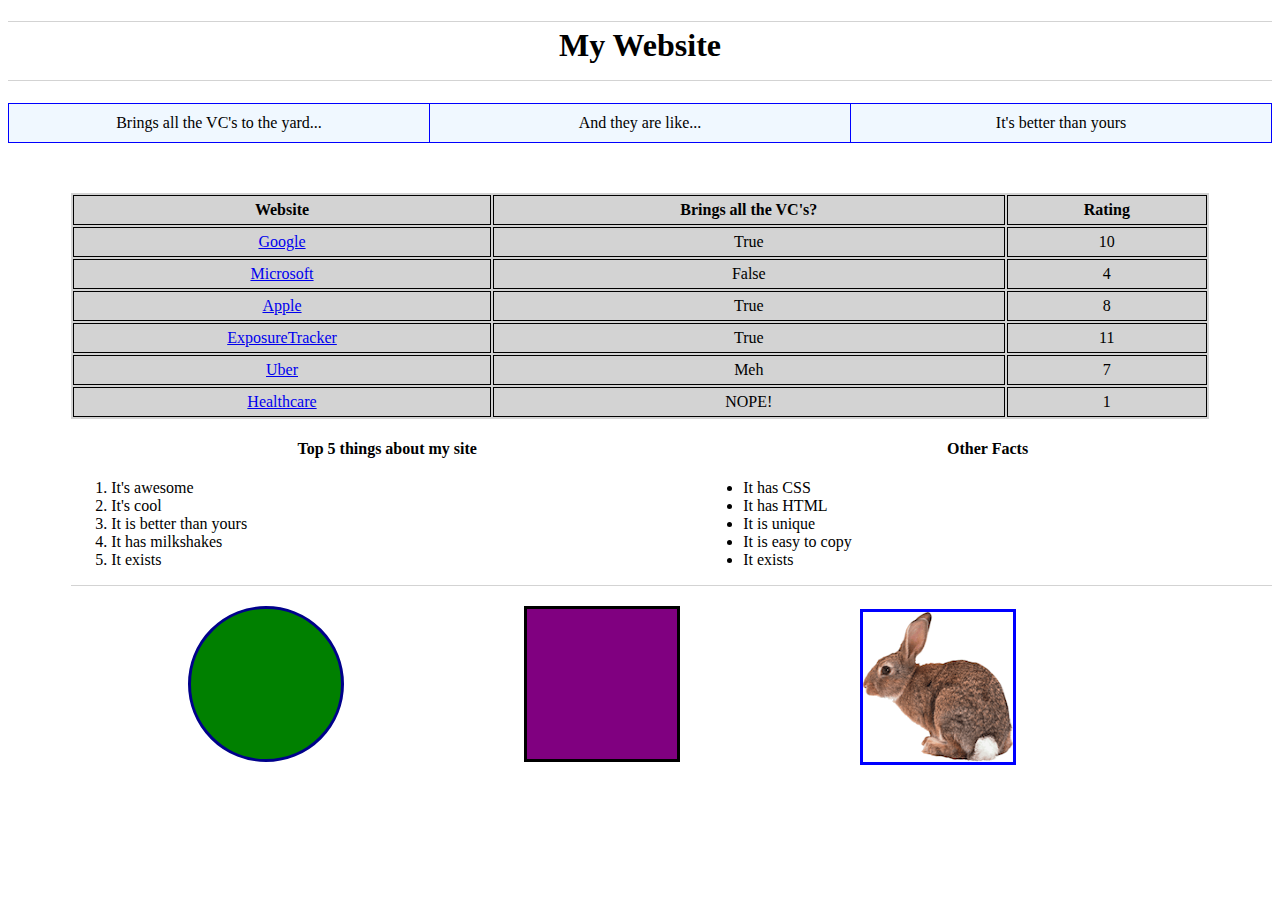
<file: website1/index.html>
<!DOCTYPE html>

<head>
	<title>My Website</title>
	<link href='stylesheets/styles.css' rel='stylesheet' type='text/css' />
</head>

<body>
	
		<!-- Header -->

	<h1 class='main-header center'>My Website</h1>
	
		<!-- Table 1 -->
	<section>
		<table class='table1'>
			<tr>
				<td>Brings all the VC's to the yard...</td>
				<td>And they are like...</td>
				<td>It's better than yours</td>
			</tr>
		</table>
	</section>
	
		<!-- Table 2 -->

	<div class='container'>
		<table class='table2' >
			<tr>
				<th>Website</th>
				<th>Brings all the VC's?</th>
				<th>Rating</th>
			</tr>
			<tr>
				<td><a href="https://www.google.com/">Google</a></td>
				<td>True</td>
				<td>10</td>
			</tr>
			<tr>
				<td><a href="https://www.microsoft.com/en-us"/>Microsoft</a></td>
				<td>False</td>
				<td>4</td>
			</tr>
			<tr>
				<td><a href="https://www.apple.com"/>Apple</a></td>
				<td>True</td>
				<td>8</td>
			</tr>
			<tr>
				<td><a href="https://www.exposuretrackerapp.com"/>ExposureTracker</a></td>
				<td>True</td>
				<td>11</td>
			</tr>
			<tr>
				<td><a href="https://www.uber.com"/>Uber</a></td>
				<td>Meh</td>
				<td>7</td>
			</tr>
			<tr>
				<td><a href="https://www.healthcare.gov"/>Healthcare</a></td>
				<td>NOPE!</td>
				<td>1</td>
			</tr>
		</table>
	</div>

	<!-- lists -->
	<section>
		<div class='left'>
			<h4>Top 5 things about my site</h4>
			<ol>
				<li>It's awesome</li>
  			<li>It's cool</li>
  			<li>It is better than yours</li>
  			<li>It has milkshakes</li>
  			<li>It exists</li>
			</ol>
		</div>

		<div class='right'>
			<h4>Other Facts</h4>
			<ul>
		  	<li>It has CSS</li>
		  	<li>It has HTML</li>
		  	<li>It is unique</li>
		  	<li>It is easy to copy</li>
		  	<li>It exists</li>
			</ul>
		</div>
	</section>

	  <!-- shapes -->

<div class="row">
	<div class='circle'></div><!--

	--><div class='square'></div><!--

	--><div class='bunny'>
		<img src='rabbit1.gif' alt='bunny'>
	</div>
</div>


		
		

</body>
</html>
</file>
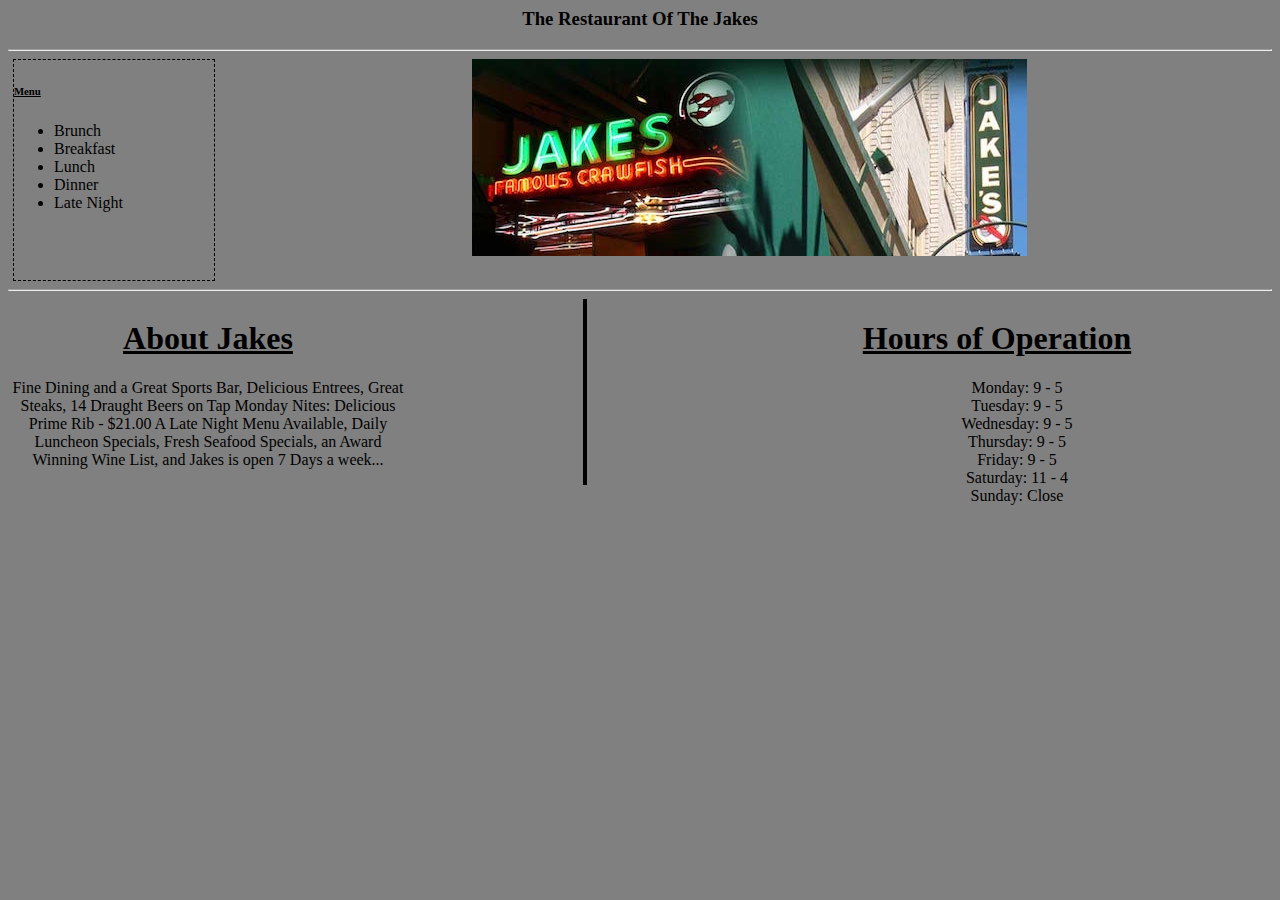
<file: website2/index.html>
<!DOCTYPE <!DOCTYPE html>
<html>

	<head>
		<title>Jakes Restaurant</title>
		<link href='stylesheets/styles.css' rel='stylesheet' type='text/css' />
	</head>

<body class="body">

	<h3 class="center">The Restaurant Of The Jakes</h3>

	<hr>

	<div class="pic">
		<img src='jakes.jpeg' alt='restaurant sign'>
	</div>
  
	<div class="menu">
		<h6>Menu</h6>
			<ul>
				<li>Brunch</li>
				<li>Breakfast</li>
				<li>Lunch</li>
				<li>Dinner</li>
				<li>Late Night</li>
			</ul>
	</div>
  
  <hr> 
  
  <section class="about">
		<h1>About Jakes</h1>
			<p>Fine Dining and a Great Sports Bar, Delicious Entrees, Great Steaks, 14 Draught Beers on Tap Monday Nites: Delicious Prime Rib - $21.00 A Late Night Menu Available, Daily Luncheon Specials, Fresh Seafood Specials, an Award Winning Wine List, and Jakes is open 7 Days a week...
			</p>
	</section>

	<section class="hours">
	<h1>Hours of Operation</h1>
	<ul class="ul">
		<li>Monday: 9 - 5</li>
		<li>Tuesday: 9 - 5</li>
		<li>Wednesday: 9 - 5</li>
		<li>Thursday: 9 - 5</li>
		<li>Friday: 9 - 5</li>
		<li>Saturday: 11 - 4</li>
		<li>Sunday: Close</li>
	</ul>
	</section>


</body>
</html>
</file>
<file: website1/stylesheets/styles.css>
.main-header {
	border-bottom: 1px solid lightgrey;
	border-top: 1px solid lightgrey;
	padding: 0.15em 0 0.5em 0;
}
.center {
	text-align: center;
}

.table1 {
  border-collapse: collapse;
  border-spacing: 20px;
  background-color: aliceblue;
  table-layout: fixed;
  width: 100%;
}
th,
td {
  border: 1px solid blue;
  padding: 10px 15px;
  text-align: center;
}

.table2 {
  border-collapse: separate;
  border-spacing: 2px;
  background-color: lightgrey;
  width:90%; 
  margin-left:5%; 
  margin-right:5%;
  }

.table2 th {
  border: 1.75px solid black;
  padding: 5px 5px;
  text-align: center;
}

.table2 td {
  border: 1.75px solid black;
  padding: 5px 5px;
  text-align: center;

}

.container {
	margin-top: 50px;
}

.left {
	width: 50%;
	float: left;
	border-bottom: 1px solid lightgrey;
	margin-left: 5%;
}
.left h4 {
	text-align: center;
}

.right {
	width: 45%;
	float: right;
	border-bottom: 1px solid lightgrey;
}
.right h4 {
	text-align: center;

}

.circle {
	display: inline-block;
	width: 150px;
	height: 150px;
	background: green;
	border-radius: 55%;
	border: 3px solid darkblue;
	margin: 20px 100px 0 180px;
}

.square {
	display: inline-block;
	width: 150px;
	height: 150px;
	background: purple;
	border: 3px solid black;
	margin: 20px 100px 0 80px;
}

.bunny {
	display: inline-block;
	border: 3px solid blue;
	margin: 20px 100px 0 80px;
	height: 150px;
	width: 150px;
}

.bunny img {
	height: 150px;
	width: 150px;
}
</file>
<file: website2/stylesheets/styles.css>
.center {
	text-align: center;
}

.body {
	background-color: grey;
}

.menu {
	border: 1px dashed black;
	margin: 5px;
	width: 200px;
    height: 220px;
}

.menu h6 {
	text-decoration: underline;
}

.pic {
	display: inline-block;
	height: 200px;
	width: 500px;
	float: right;
	padding-right: 300px;
}
.pic img {
	padding: 0;
	margin: 0;
}

.about {
	float: left;
	width: 400px;
	text-align: center;
	border-right: 4px solid black;
	padding-right: 175px;
}
.about h1 {
	text-decoration: underline;
}
.ul {
	list-style-type: none;
}

.hours {
	float: right;
	width: 550px;
	text-align: center;
}
.hours h1 {
	text-decoration: underline;
}
</file>
